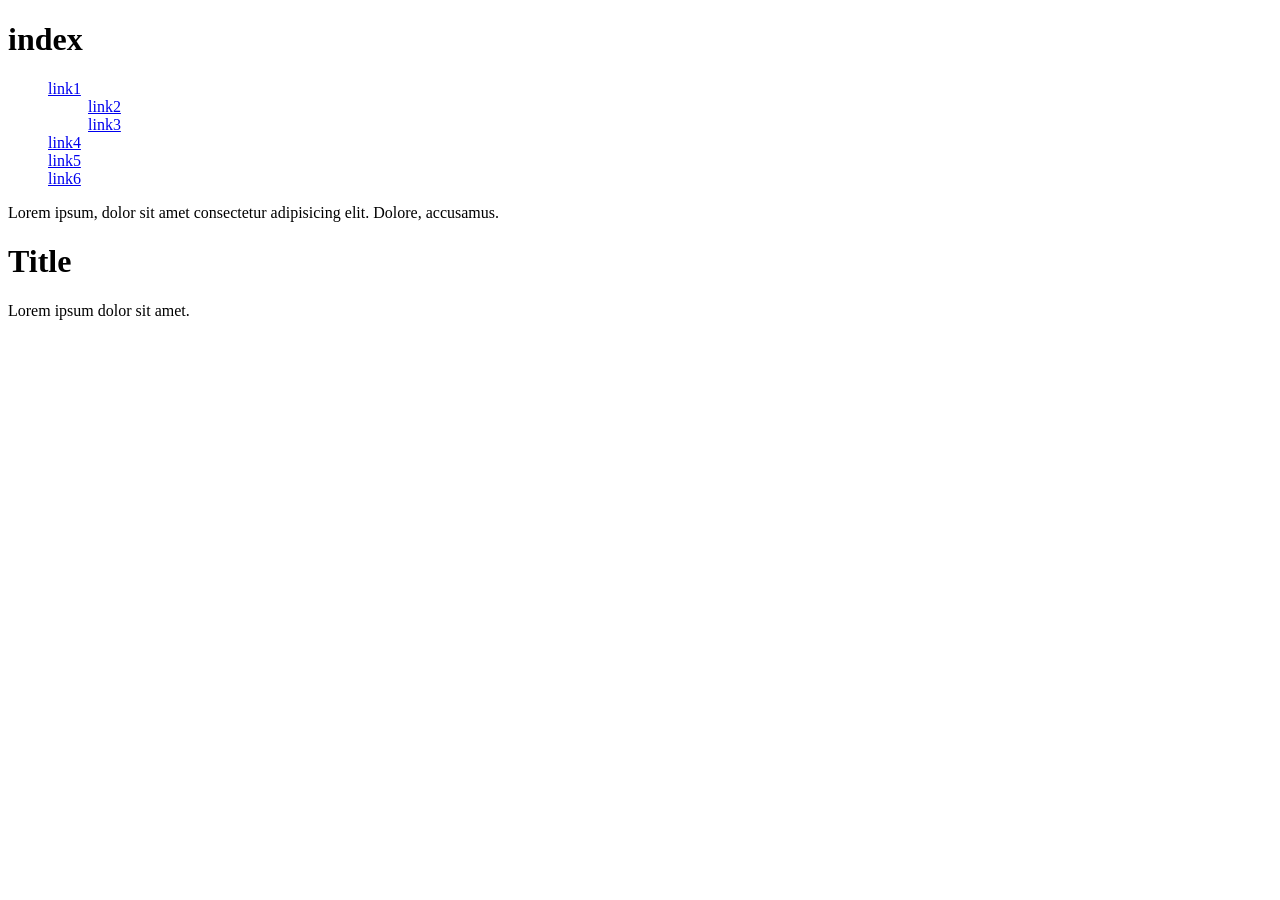
<file: index.html>
<!DOCTYPE html>
<html lang="en">
<head>
  <meta charset="UTF-8">
  <link rel="stylesheet" href="styles/style.css">
  <meta name="viewport" content="width=device-width, initial-scale=1.0">
  <title>index</title>
</head>
<body>
<div class="holder">
  <h1>index</h1>
  <ul class="list">
    <li>
      <a href="#">link1</a>
      <ul>
        <li>
          <a href="#">link2</a>
        </li>
        <li>
          <a href="#">link3</a>
        </li>
      </ul>
    </li>
    <li>
      <a href="https://www.youtube.com/" class="a-https">link4</a>
    </li>
    <li>
      <a href="https://validator.w3.org/"  class="a-https">link5</a>
    </li>
    <li>
      <a href="#">link6</a>
    </li>
  </ul>
  <p class="lorem">
    Lorem ipsum, dolor sit amet consectetur adipisicing elit. Dolore, accusamus.
  </p>
  <h1>Title</h1>
  <p>Lorem ipsum dolor sit amet.</p>
</div> 
</body>
</html>
</file>
<file: styles/style.css>
* {
    list-style: none;
}

div a:nth-child(4)
:nth-child(5) {
    color: red; 
}
.p-lorem10 {
    font-size: 24px;
}
</file>
